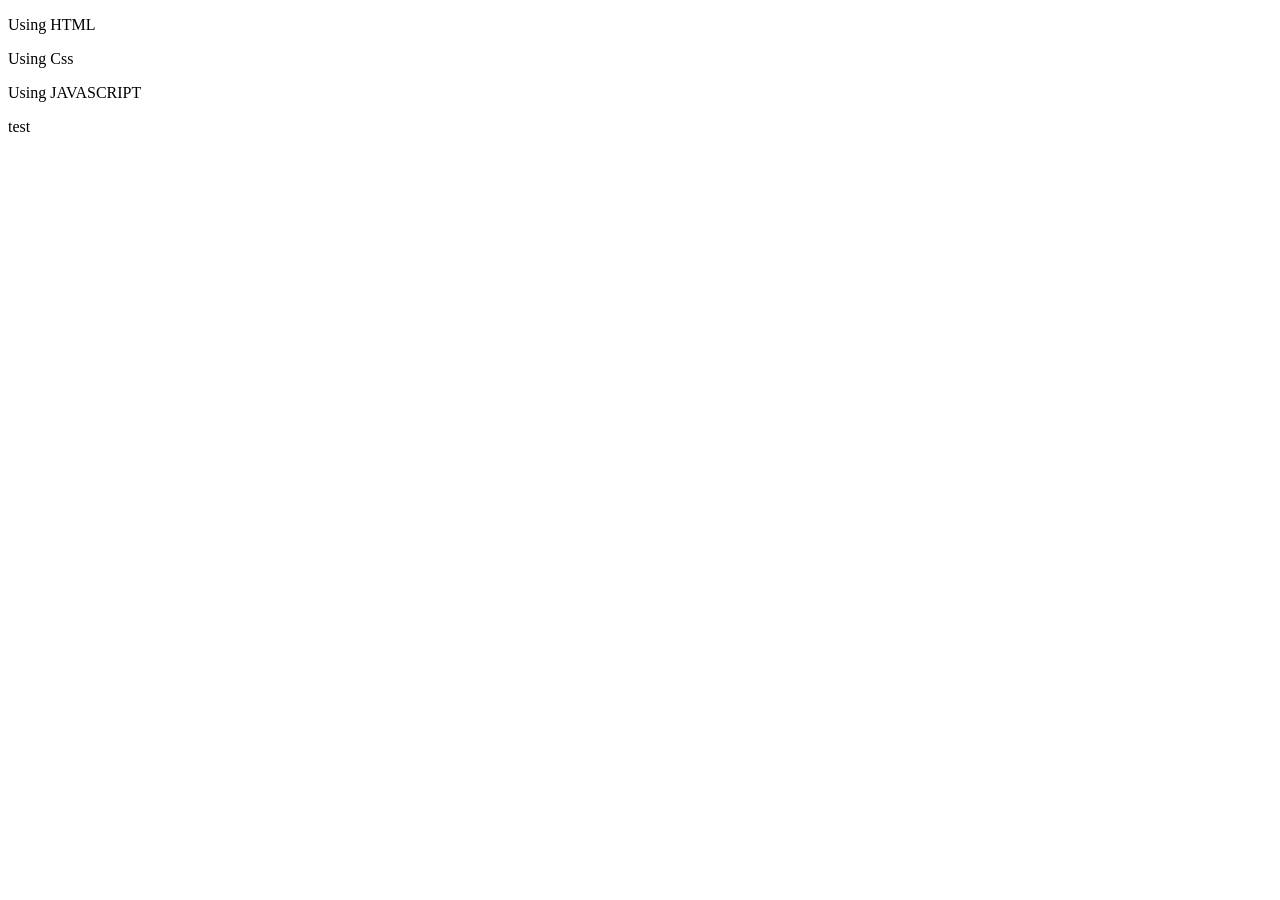
<file: index.html>
<!DOCTYPE html>
<html lang="en">
<head>
    <meta charset="UTF-8">
    <meta http-equiv="X-UA-Compatible" content="IE=edge">
    <meta name="viewport" content="width=device-width, initial-scale=1.0">
    <title>Document</title>
    <link rel="stylesheet" href="./style.css">
</head>
<body>

    <p>Using HTML</p>

    <p class="css">Using Css</p>
    
    <p>Using JAVASCRIPT</p>




    <script src="./app.js"></script>

</body>
</html>t e s t  
 
</file>
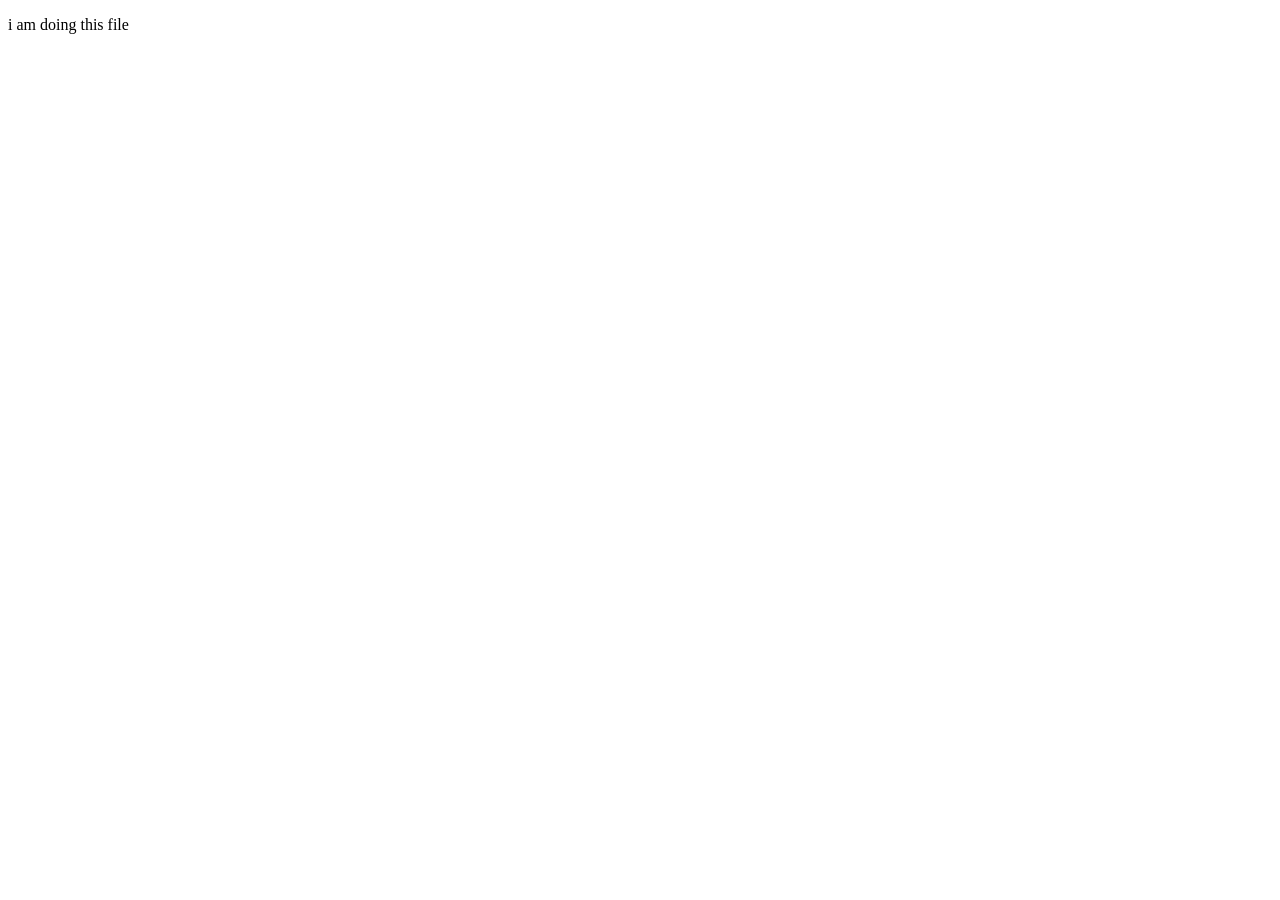
<file: contact.html>
<!DOCTYPE html>
<html lang="en">
<head>
    <meta charset="UTF-8">
    <meta http-equiv="X-UA-Compatible" content="IE=edge">
    <meta name="viewport" content="width=device-width, initial-scale=1.0">
    <title>Document</title>
</head>
<body>

    <p>i am doing this file</p>
    
</body>
</html>
</file>
<file: style.css>
<!DOCTYPE html>
<html lang="en">
<head>
    <meta charset="UTF-8">
    <meta http-equiv="X-UA-Compatible" content="IE=edge">
    <meta name="viewport" content="width=device-width, initial-scale=1.0">
    <title>Document</title>
</head>
<body>
 
    <p>I am new file</p>

    <p>git pull testing</p>g

    <p>thanks for working</p>
    <p>the name oof myy school s 1</p>

</body>
</html>
</file>
